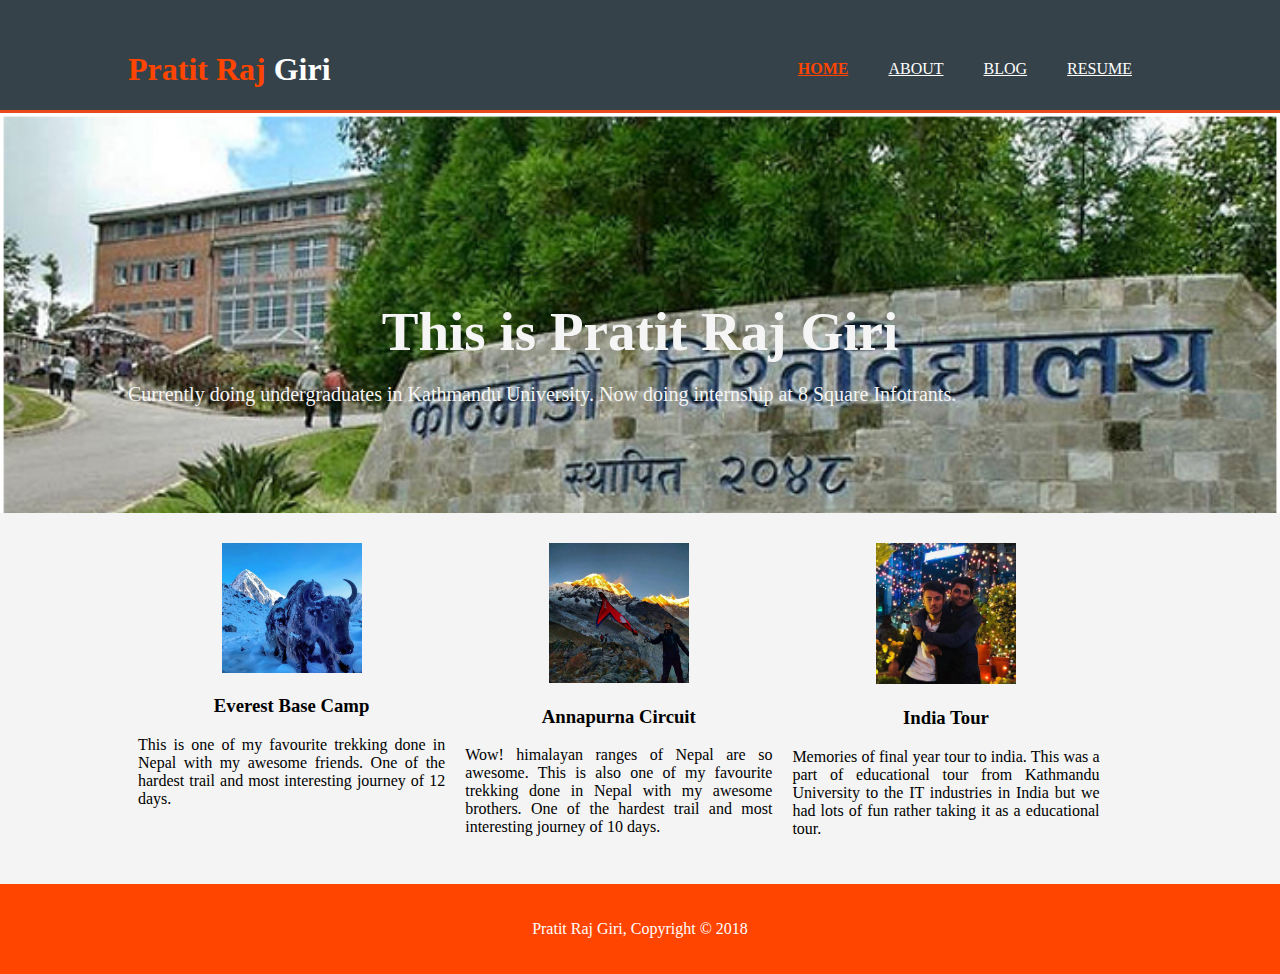
<file: index.html>
<!DOCTYPE html>
<html>
  <head>
    <meta charset="utf-8">
    <title>Pratit Raj Giri | Welcome</title>
    <link rel="stylesheet" href="./css/style.css">
  </head>
  <body>
    <header>
      <div class="container">
        <div id="name">
          <h1><span class="highlight">Pratit Raj</span> Giri </h1>
        </div>
        <nav>
          <ul>
            <li class="current"><a href="index.html">Home</a></li>
            <li><a href="about.html">About</a></li>
            <li><a href="blog.html">Blog</a></li>
            <li><a href="pratit_resume.pdf">Resume</a></li>
          </ul>
        </nav>
      </div>
    </header>

    <section id="message">
      <div class="container">
        <div class="image">

        </div>
        <div>
          <h1>This is Pratit Raj Giri</h1>
          <p>Currently doing undergraduates in Kathmandu University. Now doing internship at 8 Square Infotrants.  </p>
        </div>
      </div>
    </section>

    <section id="boxes">
      <div class="container">
        <div class="box">
          <img src="./img/everest.jpg">
          <h3>Everest Base Camp</h3>
          <p>This is one of my favourite trekking done in Nepal with my awesome friends. One of the hardest trail and most interesting journey of 12 days.</p>
        </div>
        <div class="box">
          <img src="./img/annapurna.jpg">
          <h3>Annapurna Circuit</h3>
          <p> Wow! himalayan ranges of Nepal are so awesome. This is also one of my favourite trekking done in Nepal with my awesome brothers. One of the hardest trail and most interesting journey of 10 days.</p>
        </div>
        <div class="box">
          <img src="./img/india.jpg">
          <h3>India Tour</h3>
          <p>Memories of final year tour to india. This was a part of educational tour from Kathmandu University to the IT industries in India but we had lots of fun rather taking it as a educational tour.</p>
        </div>
      </div>
    </section>

    <footer>
      <p>Pratit Raj Giri, Copyright &copy; 2018</p>
    </footer>
  </body>
</html>
</file>
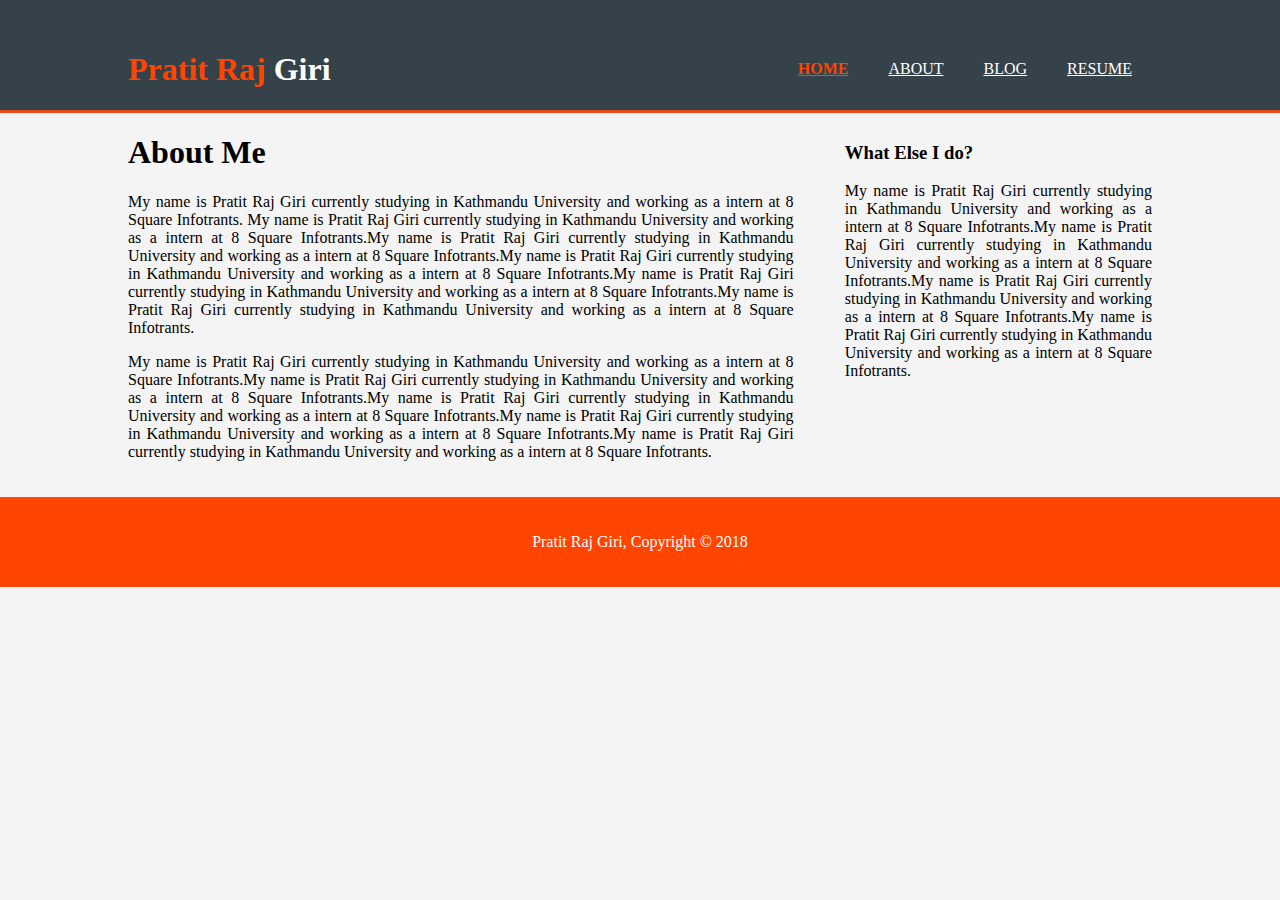
<file: about.html>
<!DOCTYPE html>
<html>
<head>
  <meta charset="utf-8">
  <title>Pratit Raj Giri | Welcome</title>
  <link rel="stylesheet" href="./css/style.css">
</head>
  <body>
  <header>
    <div class="container">
      <div id="name">
        <h1><span class="highlight">Pratit Raj</span> Giri </h1>
      </div>
      <nav>
        <ul>
          <li class="current"><a href="index.html">Home</a></li>
          <li><a href="about.html">About</a></li>
          <li><a href="blog.html">Blog</a></li>
          <li><a href="pratit_resume.pdf">Resume</a></li>
        </ul>
      </nav>
    </div>
  </header>

   <section id="main">
      <div class="container">
        <article id="main-col">
          <h1 class="page-title">About Me</h1>
          <p>
            My name is Pratit Raj Giri currently studying in Kathmandu University and working as a intern at 8 Square Infotrants. My name is Pratit Raj Giri currently studying in Kathmandu University and working as a intern at 8 Square Infotrants.My name is Pratit Raj Giri currently studying in Kathmandu University and working as a intern at 8 Square Infotrants.My name is Pratit Raj Giri currently studying in Kathmandu University and working as a intern at 8 Square Infotrants.My name is Pratit Raj Giri currently studying in Kathmandu University and working as a intern at 8 Square Infotrants.My name is Pratit Raj Giri currently studying in Kathmandu University and working as a intern at 8 Square Infotrants.
          </p>
          <p class="dark">
            My name is Pratit Raj Giri currently studying in Kathmandu University and working as a intern at 8 Square Infotrants.My name is Pratit Raj Giri currently studying in Kathmandu University and working as a intern at 8 Square Infotrants.My name is Pratit Raj Giri currently studying in Kathmandu University and working as a intern at 8 Square Infotrants.My name is Pratit Raj Giri currently studying in Kathmandu University and working as a intern at 8 Square Infotrants.My name is Pratit Raj Giri currently studying in Kathmandu University and working as a intern at 8 Square Infotrants.
          </p>
        </article>

        <aside id="sidebar">
          <div class="dark">
            <h3>What Else I do?</h3>
            <p>My name is Pratit Raj Giri currently studying in Kathmandu University and working as a intern at 8 Square Infotrants.My name is Pratit Raj Giri currently studying in Kathmandu University and working as a intern at 8 Square Infotrants.My name is Pratit Raj Giri currently studying in Kathmandu University and working as a intern at 8 Square Infotrants.My name is Pratit Raj Giri currently studying in Kathmandu University and working as a intern at 8 Square Infotrants.</p>
          </div>
        </aside>
      </div>
    </section>
  <footer>
    <p>Pratit Raj Giri, Copyright &copy; 2018</p>
  </footer>
  </body>
</html>
</file>
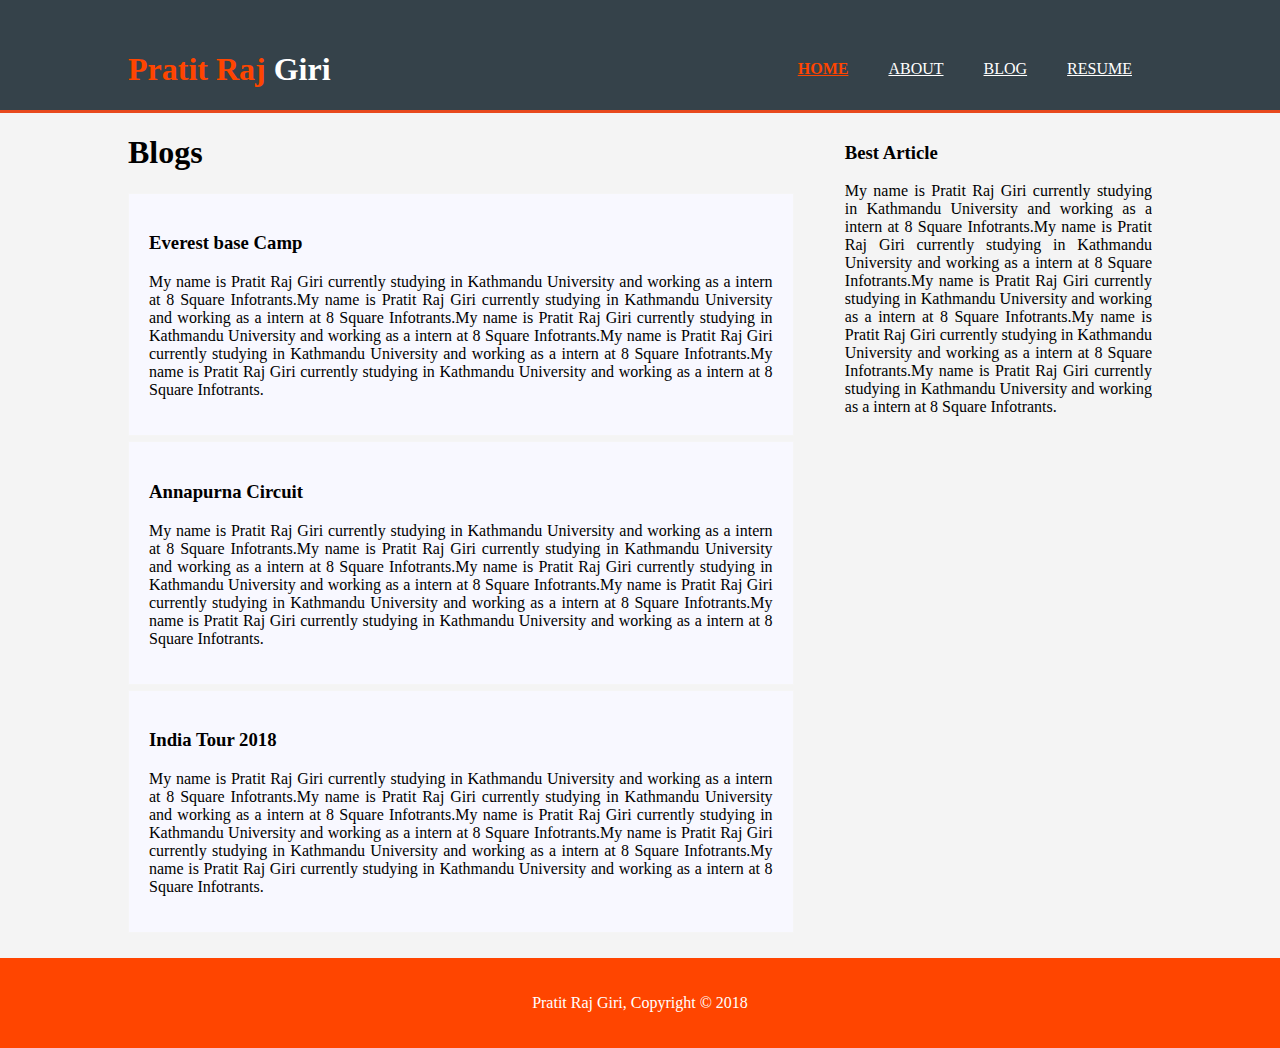
<file: blog.html>
<!DOCTYPE html>
<html>
<head>
    <meta charset="utf-8">
    <title>Pratit Raj Giri | Welcome</title>
    <link rel="stylesheet" href="./css/style.css">
</head>
  <body>
  <header>
      <div class="container">
          <div id="name">
              <h1><span class="highlight">Pratit Raj</span> Giri </h1>
          </div>
          <nav>
              <ul>
                  <li class="current"><a href="index.html">Home</a></li>
                  <li><a href="about.html">About</a></li>
                  <li><a href="blog.html">Blog</a></li>
                  <li><a href="pratit_resume.pdf">Resume</a></li>
              </ul>
          </nav>
      </div>
  </header>
    <section id="main">
      <div class="container">
        <article id="main-col">
          <h1 class="page-title">Blogs</h1>
          <ul id="blogs">
            <li>
              <h3>Everest base Camp</h3>
              <p>My name is Pratit Raj Giri currently studying in Kathmandu University and working as a intern at 8 Square Infotrants.My name is Pratit Raj Giri currently studying in Kathmandu University and working as a intern at 8 Square Infotrants.My name is Pratit Raj Giri currently studying in Kathmandu University and working as a intern at 8 Square Infotrants.My name is Pratit Raj Giri currently studying in Kathmandu University and working as a intern at 8 Square Infotrants.My name is Pratit Raj Giri currently studying in Kathmandu University and working as a intern at 8 Square Infotrants.</p>
            </li>
            <li>
              <h3>Annapurna Circuit</h3>
              <p>My name is Pratit Raj Giri currently studying in Kathmandu University and working as a intern at 8 Square Infotrants.My name is Pratit Raj Giri currently studying in Kathmandu University and working as a intern at 8 Square Infotrants.My name is Pratit Raj Giri currently studying in Kathmandu University and working as a intern at 8 Square Infotrants.My name is Pratit Raj Giri currently studying in Kathmandu University and working as a intern at 8 Square Infotrants.My name is Pratit Raj Giri currently studying in Kathmandu University and working as a intern at 8 Square Infotrants.</p>
            </li>
            <li>
              <h3>India Tour 2018</h3>
              <p>My name is Pratit Raj Giri currently studying in Kathmandu University and working as a intern at 8 Square Infotrants.My name is Pratit Raj Giri currently studying in Kathmandu University and working as a intern at 8 Square Infotrants.My name is Pratit Raj Giri currently studying in Kathmandu University and working as a intern at 8 Square Infotrants.My name is Pratit Raj Giri currently studying in Kathmandu University and working as a intern at 8 Square Infotrants.My name is Pratit Raj Giri currently studying in Kathmandu University and working as a intern at 8 Square Infotrants.</p>
            </li>
          </ul>
        </article>

        <aside id="sidebar">
          <div class="dark">
            <h3>Best Article</h3>
            <p>My name is Pratit Raj Giri currently studying in Kathmandu University and working as a intern at 8 Square Infotrants.My name is Pratit Raj Giri currently studying in Kathmandu University and working as a intern at 8 Square Infotrants.My name is Pratit Raj Giri currently studying in Kathmandu University and working as a intern at 8 Square Infotrants.My name is Pratit Raj Giri currently studying in Kathmandu University and working as a intern at 8 Square Infotrants.My name is Pratit Raj Giri currently studying in Kathmandu University and working as a intern at 8 Square Infotrants.</p>
          </div>
        </aside>
      </div>
    </section>
  <footer>
      <p>Pratit Raj Giri, Copyright &copy; 2018</p>
  </footer>
  </body>
</html>
</file>
<file: css/style.css>
body{
  font: 15px;
  padding:0;
  margin:0;
  background-color:#f4f4f4;
}

.container{
  width:80%;
  margin:auto;
  overflow:hidden;
}

ul{
  margin:0;
  padding:0;
}

.button_1{
  height:38px;
  background:orangered;
  border:0;
  padding-left: 20px;
  padding-right:20px;
  color:#ffffff;
}

header{
  background:#35424a;
  color:#ffffff;
  padding-top:30px;
  min-height:70px;
  border-bottom:#e8491d 3px solid;
}

header a{
  color:#ffffff;
  text-transform: uppercase;
  font-size:16px;
}

header li{
  float:left;
  display:inline;
  padding: 0 20px 0 20px;
}

header #name{
  float:left;
  margin: 0;
  width: 60%;
}

header nav{
  float: right;
  margin-top:30px;
}

header .highlight, header .current a{
  color:orangered;
  font-weight:bold;
}

header a:hover{
  color:white;
  font-weight:bold;
}

#message{
  min-height:400px;
  background:url('../img/backgroung.jpg') no-repeat ;
  display: flex;
  background-size: cover;
  text-align:center;
  color:whitesmoke;
}

#message h1{
  margin-top:100px;
  font-size:55px;
  margin-bottom:10px;
}

#message p{
  font-size:20px;
}

#boxes{
  margin-top:20px;
}

#boxes .box{
  float:left;
  text-align: center;
  width:30%;
  padding:10px;
}

#boxes .box img{
  width:140px;
}


aside#sidebar{
  float:right;
  width:30%;
  margin-top:10px;
}


article#main-col{
  float:left;
  width:65%;
}


ul#blogs li{
  list-style: none;
  padding:20px;
  border: whitesmoke solid 1px;
  margin-bottom:5px;
  background:ghostwhite;
}

footer{
  padding:20px;
  margin-top:20px;
  color:white;
  background-color:orangered;
  text-align: center;
}

p {
  text-align: justify;
}

footer p {
  text-align: center;
}
</file>
